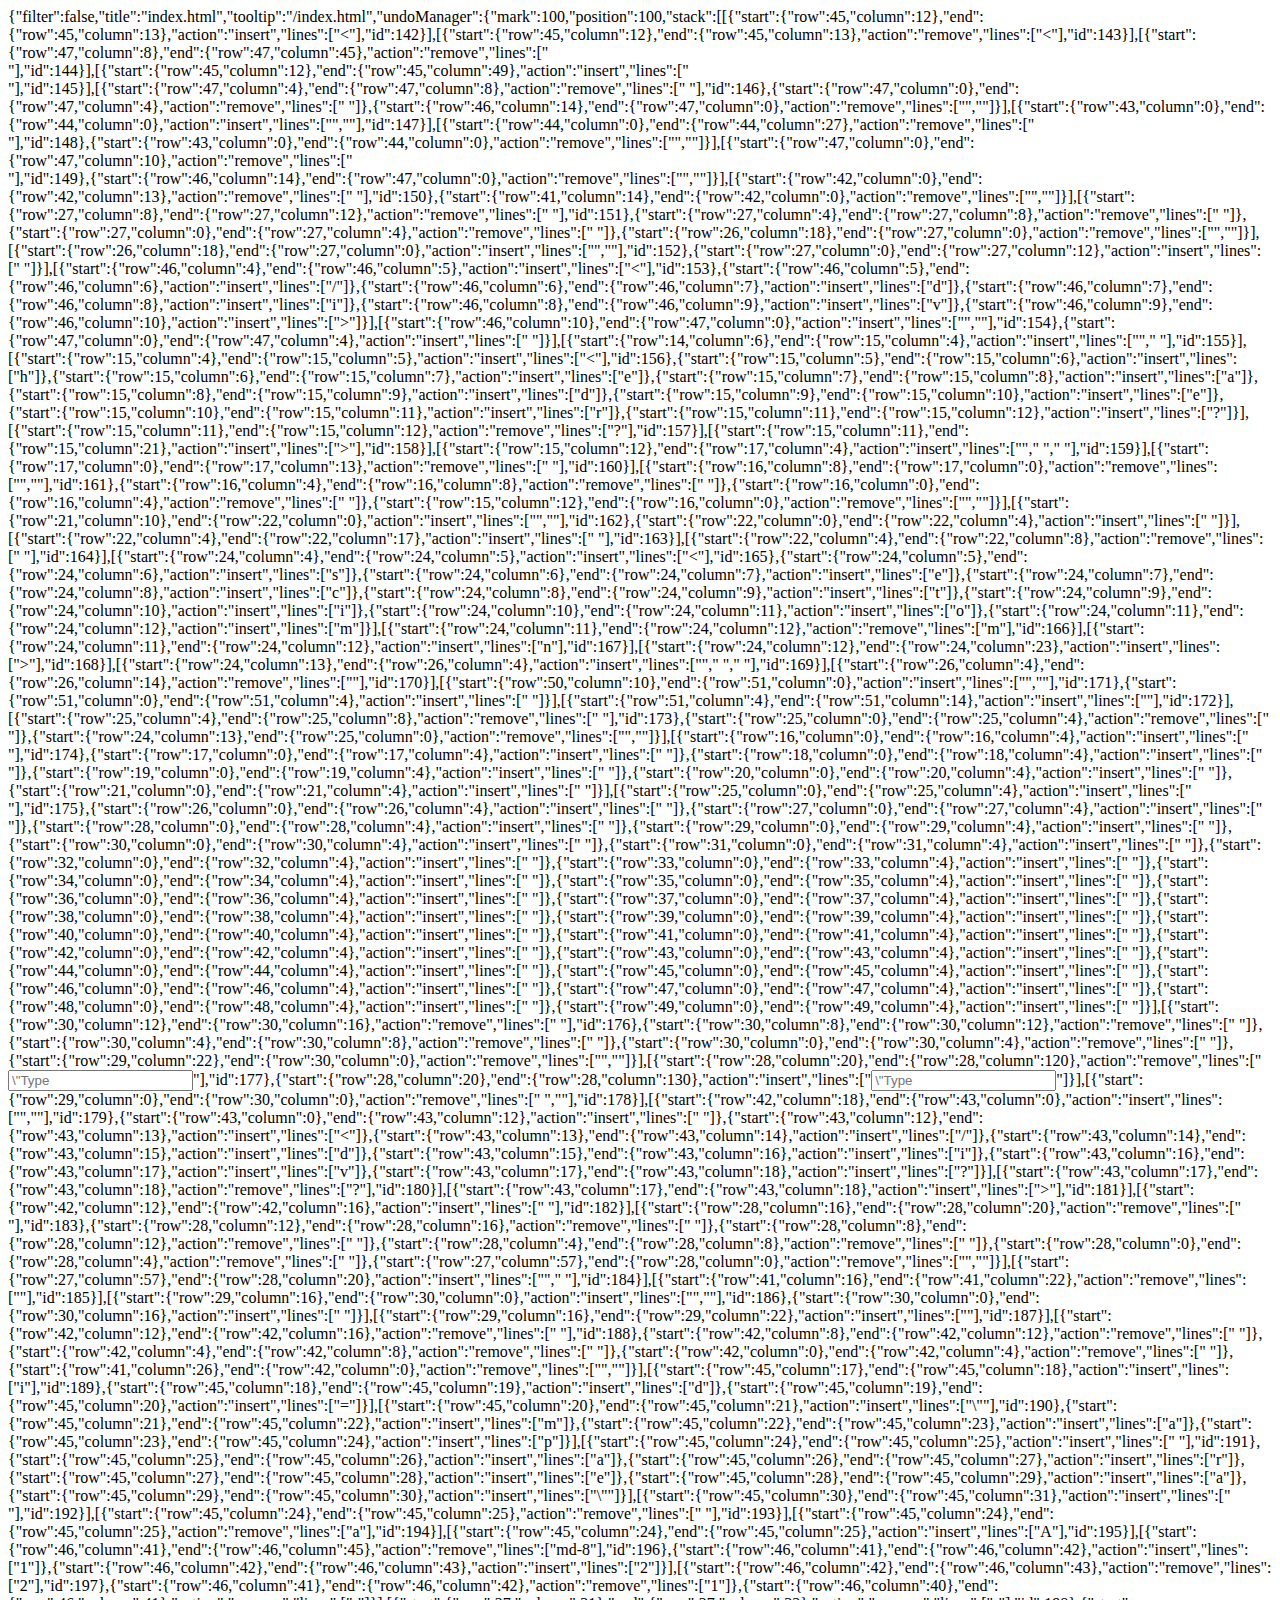
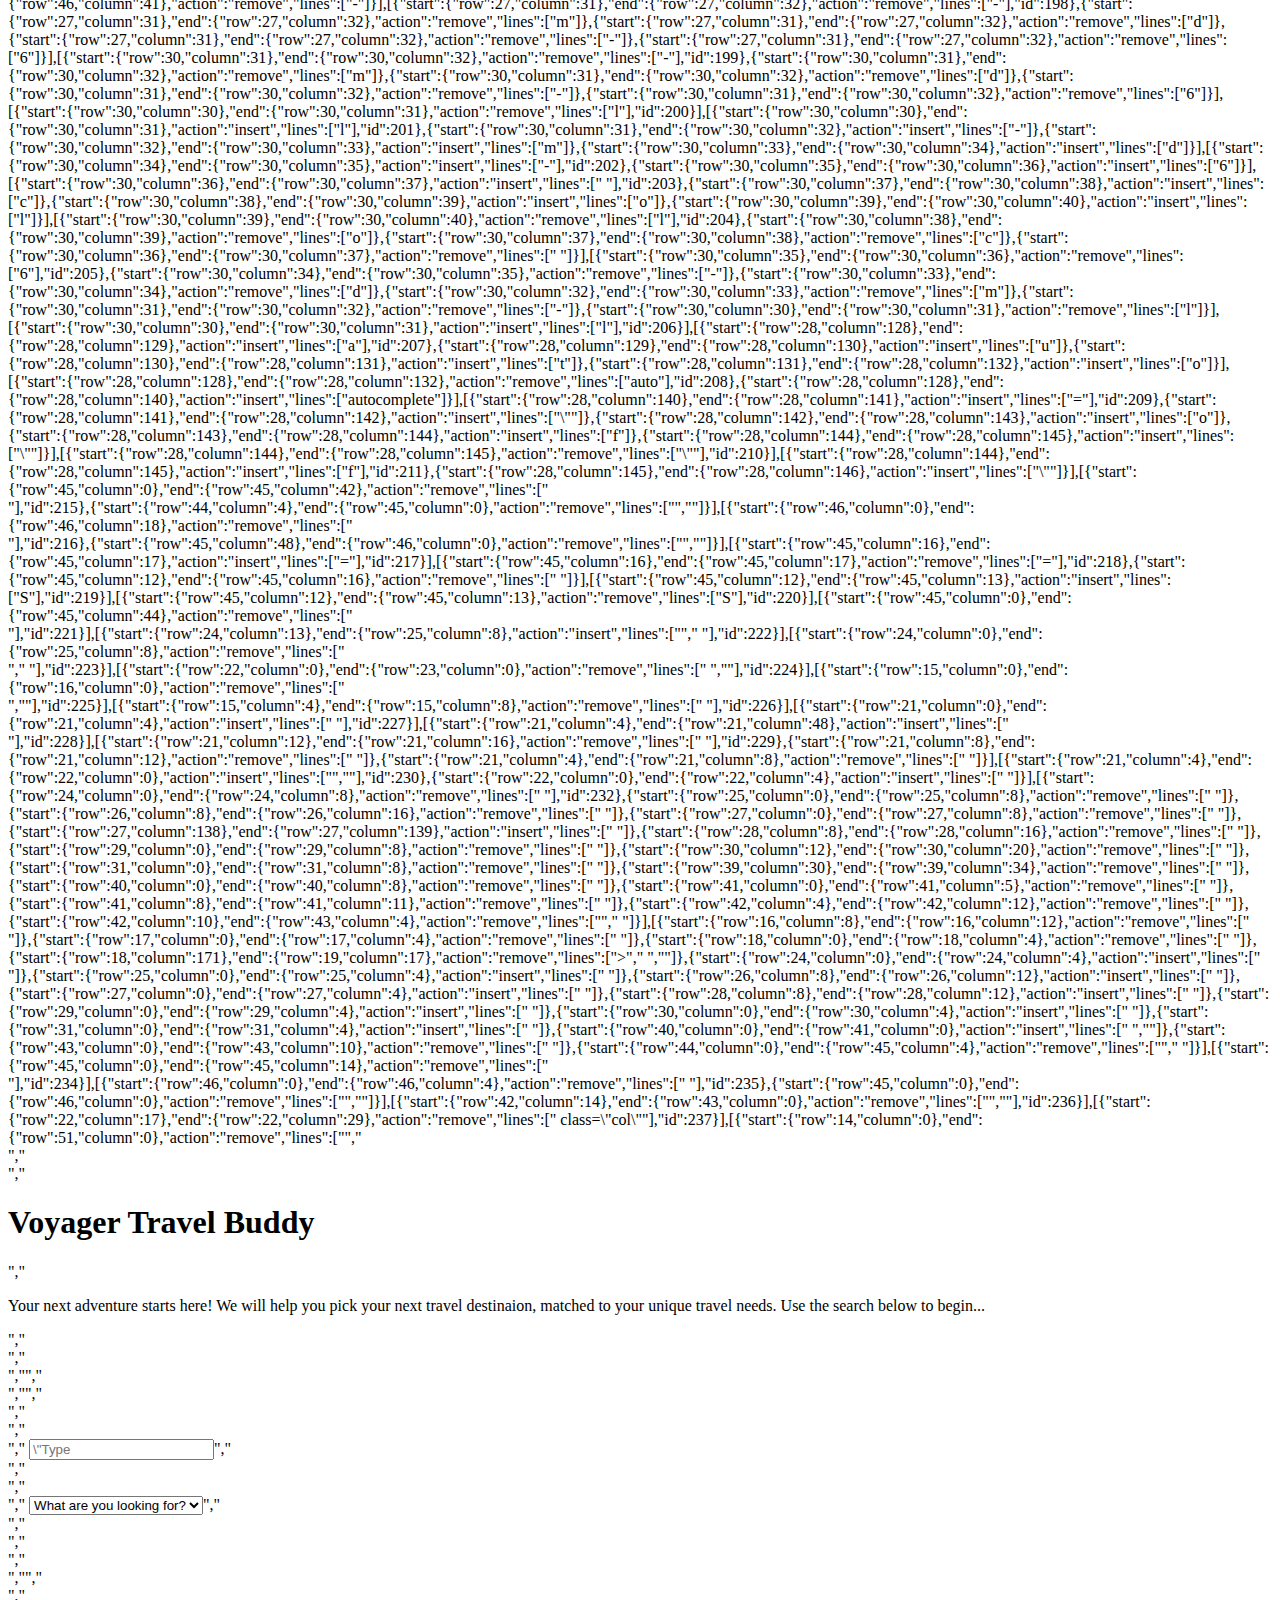
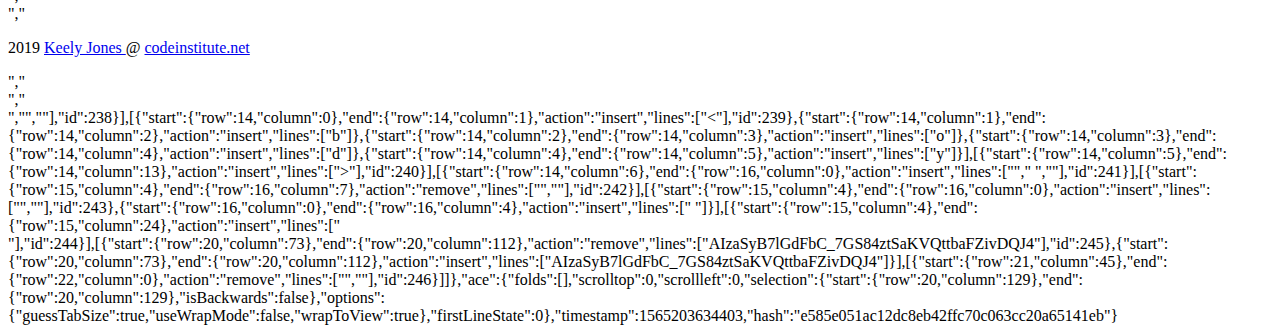
<file: .c9/metadata/environment/index.html>
{"filter":false,"title":"index.html","tooltip":"/index.html","undoManager":{"mark":100,"position":100,"stack":[[{"start":{"row":45,"column":12},"end":{"row":45,"column":13},"action":"insert","lines":["<"],"id":142}],[{"start":{"row":45,"column":12},"end":{"row":45,"column":13},"action":"remove","lines":["<"],"id":143}],[{"start":{"row":47,"column":8},"end":{"row":47,"column":45},"action":"remove","lines":["<div id=\"map\" class=\"col-md-8\"></div>"],"id":144}],[{"start":{"row":45,"column":12},"end":{"row":45,"column":49},"action":"insert","lines":["<div id=\"map\" class=\"col-md-8\"></div>"],"id":145}],[{"start":{"row":47,"column":4},"end":{"row":47,"column":8},"action":"remove","lines":["    "],"id":146},{"start":{"row":47,"column":0},"end":{"row":47,"column":4},"action":"remove","lines":["    "]},{"start":{"row":46,"column":14},"end":{"row":47,"column":0},"action":"remove","lines":["",""]}],[{"start":{"row":43,"column":0},"end":{"row":44,"column":0},"action":"insert","lines":["",""],"id":147}],[{"start":{"row":44,"column":0},"end":{"row":44,"column":27},"action":"remove","lines":["    <div class=\"container\">"],"id":148},{"start":{"row":43,"column":0},"end":{"row":44,"column":0},"action":"remove","lines":["",""]}],[{"start":{"row":47,"column":0},"end":{"row":47,"column":10},"action":"remove","lines":["    </div>"],"id":149},{"start":{"row":46,"column":14},"end":{"row":47,"column":0},"action":"remove","lines":["",""]}],[{"start":{"row":42,"column":0},"end":{"row":42,"column":13},"action":"remove","lines":["       </div>"],"id":150},{"start":{"row":41,"column":14},"end":{"row":42,"column":0},"action":"remove","lines":["",""]}],[{"start":{"row":27,"column":8},"end":{"row":27,"column":12},"action":"remove","lines":["    "],"id":151},{"start":{"row":27,"column":4},"end":{"row":27,"column":8},"action":"remove","lines":["    "]},{"start":{"row":27,"column":0},"end":{"row":27,"column":4},"action":"remove","lines":["    "]},{"start":{"row":26,"column":18},"end":{"row":27,"column":0},"action":"remove","lines":["",""]}],[{"start":{"row":26,"column":18},"end":{"row":27,"column":0},"action":"insert","lines":["",""],"id":152},{"start":{"row":27,"column":0},"end":{"row":27,"column":12},"action":"insert","lines":["            "]}],[{"start":{"row":46,"column":4},"end":{"row":46,"column":5},"action":"insert","lines":["<"],"id":153},{"start":{"row":46,"column":5},"end":{"row":46,"column":6},"action":"insert","lines":["/"]},{"start":{"row":46,"column":6},"end":{"row":46,"column":7},"action":"insert","lines":["d"]},{"start":{"row":46,"column":7},"end":{"row":46,"column":8},"action":"insert","lines":["i"]},{"start":{"row":46,"column":8},"end":{"row":46,"column":9},"action":"insert","lines":["v"]},{"start":{"row":46,"column":9},"end":{"row":46,"column":10},"action":"insert","lines":[">"]}],[{"start":{"row":46,"column":10},"end":{"row":47,"column":0},"action":"insert","lines":["",""],"id":154},{"start":{"row":47,"column":0},"end":{"row":47,"column":4},"action":"insert","lines":["    "]}],[{"start":{"row":14,"column":6},"end":{"row":15,"column":4},"action":"insert","lines":["","    "],"id":155}],[{"start":{"row":15,"column":4},"end":{"row":15,"column":5},"action":"insert","lines":["<"],"id":156},{"start":{"row":15,"column":5},"end":{"row":15,"column":6},"action":"insert","lines":["h"]},{"start":{"row":15,"column":6},"end":{"row":15,"column":7},"action":"insert","lines":["e"]},{"start":{"row":15,"column":7},"end":{"row":15,"column":8},"action":"insert","lines":["a"]},{"start":{"row":15,"column":8},"end":{"row":15,"column":9},"action":"insert","lines":["d"]},{"start":{"row":15,"column":9},"end":{"row":15,"column":10},"action":"insert","lines":["e"]},{"start":{"row":15,"column":10},"end":{"row":15,"column":11},"action":"insert","lines":["r"]},{"start":{"row":15,"column":11},"end":{"row":15,"column":12},"action":"insert","lines":["?"]}],[{"start":{"row":15,"column":11},"end":{"row":15,"column":12},"action":"remove","lines":["?"],"id":157}],[{"start":{"row":15,"column":11},"end":{"row":15,"column":21},"action":"insert","lines":["></header>"],"id":158}],[{"start":{"row":15,"column":12},"end":{"row":17,"column":4},"action":"insert","lines":["","        ","    "],"id":159}],[{"start":{"row":17,"column":0},"end":{"row":17,"column":13},"action":"remove","lines":["    </header>"],"id":160}],[{"start":{"row":16,"column":8},"end":{"row":17,"column":0},"action":"remove","lines":["",""],"id":161},{"start":{"row":16,"column":4},"end":{"row":16,"column":8},"action":"remove","lines":["    "]},{"start":{"row":16,"column":0},"end":{"row":16,"column":4},"action":"remove","lines":["    "]},{"start":{"row":15,"column":12},"end":{"row":16,"column":0},"action":"remove","lines":["",""]}],[{"start":{"row":21,"column":10},"end":{"row":22,"column":0},"action":"insert","lines":["",""],"id":162},{"start":{"row":22,"column":0},"end":{"row":22,"column":4},"action":"insert","lines":["    "]}],[{"start":{"row":22,"column":4},"end":{"row":22,"column":17},"action":"insert","lines":["    </header>"],"id":163}],[{"start":{"row":22,"column":4},"end":{"row":22,"column":8},"action":"remove","lines":["    "],"id":164}],[{"start":{"row":24,"column":4},"end":{"row":24,"column":5},"action":"insert","lines":["<"],"id":165},{"start":{"row":24,"column":5},"end":{"row":24,"column":6},"action":"insert","lines":["s"]},{"start":{"row":24,"column":6},"end":{"row":24,"column":7},"action":"insert","lines":["e"]},{"start":{"row":24,"column":7},"end":{"row":24,"column":8},"action":"insert","lines":["c"]},{"start":{"row":24,"column":8},"end":{"row":24,"column":9},"action":"insert","lines":["t"]},{"start":{"row":24,"column":9},"end":{"row":24,"column":10},"action":"insert","lines":["i"]},{"start":{"row":24,"column":10},"end":{"row":24,"column":11},"action":"insert","lines":["o"]},{"start":{"row":24,"column":11},"end":{"row":24,"column":12},"action":"insert","lines":["m"]}],[{"start":{"row":24,"column":11},"end":{"row":24,"column":12},"action":"remove","lines":["m"],"id":166}],[{"start":{"row":24,"column":11},"end":{"row":24,"column":12},"action":"insert","lines":["n"],"id":167}],[{"start":{"row":24,"column":12},"end":{"row":24,"column":23},"action":"insert","lines":["></section>"],"id":168}],[{"start":{"row":24,"column":13},"end":{"row":26,"column":4},"action":"insert","lines":["","        ","    "],"id":169}],[{"start":{"row":26,"column":4},"end":{"row":26,"column":14},"action":"remove","lines":["</section>"],"id":170}],[{"start":{"row":50,"column":10},"end":{"row":51,"column":0},"action":"insert","lines":["",""],"id":171},{"start":{"row":51,"column":0},"end":{"row":51,"column":4},"action":"insert","lines":["    "]}],[{"start":{"row":51,"column":4},"end":{"row":51,"column":14},"action":"insert","lines":["</section>"],"id":172}],[{"start":{"row":25,"column":4},"end":{"row":25,"column":8},"action":"remove","lines":["    "],"id":173},{"start":{"row":25,"column":0},"end":{"row":25,"column":4},"action":"remove","lines":["    "]},{"start":{"row":24,"column":13},"end":{"row":25,"column":0},"action":"remove","lines":["",""]}],[{"start":{"row":16,"column":0},"end":{"row":16,"column":4},"action":"insert","lines":["    "],"id":174},{"start":{"row":17,"column":0},"end":{"row":17,"column":4},"action":"insert","lines":["    "]},{"start":{"row":18,"column":0},"end":{"row":18,"column":4},"action":"insert","lines":["    "]},{"start":{"row":19,"column":0},"end":{"row":19,"column":4},"action":"insert","lines":["    "]},{"start":{"row":20,"column":0},"end":{"row":20,"column":4},"action":"insert","lines":["    "]},{"start":{"row":21,"column":0},"end":{"row":21,"column":4},"action":"insert","lines":["    "]}],[{"start":{"row":25,"column":0},"end":{"row":25,"column":4},"action":"insert","lines":["    "],"id":175},{"start":{"row":26,"column":0},"end":{"row":26,"column":4},"action":"insert","lines":["    "]},{"start":{"row":27,"column":0},"end":{"row":27,"column":4},"action":"insert","lines":["    "]},{"start":{"row":28,"column":0},"end":{"row":28,"column":4},"action":"insert","lines":["    "]},{"start":{"row":29,"column":0},"end":{"row":29,"column":4},"action":"insert","lines":["    "]},{"start":{"row":30,"column":0},"end":{"row":30,"column":4},"action":"insert","lines":["    "]},{"start":{"row":31,"column":0},"end":{"row":31,"column":4},"action":"insert","lines":["    "]},{"start":{"row":32,"column":0},"end":{"row":32,"column":4},"action":"insert","lines":["    "]},{"start":{"row":33,"column":0},"end":{"row":33,"column":4},"action":"insert","lines":["    "]},{"start":{"row":34,"column":0},"end":{"row":34,"column":4},"action":"insert","lines":["    "]},{"start":{"row":35,"column":0},"end":{"row":35,"column":4},"action":"insert","lines":["    "]},{"start":{"row":36,"column":0},"end":{"row":36,"column":4},"action":"insert","lines":["    "]},{"start":{"row":37,"column":0},"end":{"row":37,"column":4},"action":"insert","lines":["    "]},{"start":{"row":38,"column":0},"end":{"row":38,"column":4},"action":"insert","lines":["    "]},{"start":{"row":39,"column":0},"end":{"row":39,"column":4},"action":"insert","lines":["    "]},{"start":{"row":40,"column":0},"end":{"row":40,"column":4},"action":"insert","lines":["    "]},{"start":{"row":41,"column":0},"end":{"row":41,"column":4},"action":"insert","lines":["    "]},{"start":{"row":42,"column":0},"end":{"row":42,"column":4},"action":"insert","lines":["    "]},{"start":{"row":43,"column":0},"end":{"row":43,"column":4},"action":"insert","lines":["    "]},{"start":{"row":44,"column":0},"end":{"row":44,"column":4},"action":"insert","lines":["    "]},{"start":{"row":45,"column":0},"end":{"row":45,"column":4},"action":"insert","lines":["    "]},{"start":{"row":46,"column":0},"end":{"row":46,"column":4},"action":"insert","lines":["    "]},{"start":{"row":47,"column":0},"end":{"row":47,"column":4},"action":"insert","lines":["    "]},{"start":{"row":48,"column":0},"end":{"row":48,"column":4},"action":"insert","lines":["    "]},{"start":{"row":49,"column":0},"end":{"row":49,"column":4},"action":"insert","lines":["    "]}],[{"start":{"row":30,"column":12},"end":{"row":30,"column":16},"action":"remove","lines":["    "],"id":176},{"start":{"row":30,"column":8},"end":{"row":30,"column":12},"action":"remove","lines":["    "]},{"start":{"row":30,"column":4},"end":{"row":30,"column":8},"action":"remove","lines":["    "]},{"start":{"row":30,"column":0},"end":{"row":30,"column":4},"action":"remove","lines":["    "]},{"start":{"row":29,"column":22},"end":{"row":30,"column":0},"action":"remove","lines":["",""]}],[{"start":{"row":28,"column":20},"end":{"row":28,"column":120},"action":"remove","lines":["<input id=\"pac-input\" class=\"panel\" type=\"text\" placeholder=\"Type a city, country or location...\" />"],"id":177},{"start":{"row":28,"column":20},"end":{"row":28,"column":130},"action":"insert","lines":["<input class=\"form-control\" id=\"autocomplete\" placeholder=\"Type a city, country or location...\" type=\"text\" />"]}],[{"start":{"row":29,"column":0},"end":{"row":30,"column":0},"action":"remove","lines":["                </div>",""],"id":178}],[{"start":{"row":42,"column":18},"end":{"row":43,"column":0},"action":"insert","lines":["",""],"id":179},{"start":{"row":43,"column":0},"end":{"row":43,"column":12},"action":"insert","lines":["            "]},{"start":{"row":43,"column":12},"end":{"row":43,"column":13},"action":"insert","lines":["<"]},{"start":{"row":43,"column":13},"end":{"row":43,"column":14},"action":"insert","lines":["/"]},{"start":{"row":43,"column":14},"end":{"row":43,"column":15},"action":"insert","lines":["d"]},{"start":{"row":43,"column":15},"end":{"row":43,"column":16},"action":"insert","lines":["i"]},{"start":{"row":43,"column":16},"end":{"row":43,"column":17},"action":"insert","lines":["v"]},{"start":{"row":43,"column":17},"end":{"row":43,"column":18},"action":"insert","lines":["?"]}],[{"start":{"row":43,"column":17},"end":{"row":43,"column":18},"action":"remove","lines":["?"],"id":180}],[{"start":{"row":43,"column":17},"end":{"row":43,"column":18},"action":"insert","lines":[">"],"id":181}],[{"start":{"row":42,"column":12},"end":{"row":42,"column":16},"action":"insert","lines":["    "],"id":182}],[{"start":{"row":28,"column":16},"end":{"row":28,"column":20},"action":"remove","lines":["    "],"id":183},{"start":{"row":28,"column":12},"end":{"row":28,"column":16},"action":"remove","lines":["    "]},{"start":{"row":28,"column":8},"end":{"row":28,"column":12},"action":"remove","lines":["    "]},{"start":{"row":28,"column":4},"end":{"row":28,"column":8},"action":"remove","lines":["    "]},{"start":{"row":28,"column":0},"end":{"row":28,"column":4},"action":"remove","lines":["    "]},{"start":{"row":27,"column":57},"end":{"row":28,"column":0},"action":"remove","lines":["",""]}],[{"start":{"row":27,"column":57},"end":{"row":28,"column":20},"action":"insert","lines":["","                    "],"id":184}],[{"start":{"row":41,"column":16},"end":{"row":41,"column":22},"action":"remove","lines":["</div>"],"id":185}],[{"start":{"row":29,"column":16},"end":{"row":30,"column":0},"action":"insert","lines":["",""],"id":186},{"start":{"row":30,"column":0},"end":{"row":30,"column":16},"action":"insert","lines":["                "]}],[{"start":{"row":29,"column":16},"end":{"row":29,"column":22},"action":"insert","lines":["</div>"],"id":187}],[{"start":{"row":42,"column":12},"end":{"row":42,"column":16},"action":"remove","lines":["    "],"id":188},{"start":{"row":42,"column":8},"end":{"row":42,"column":12},"action":"remove","lines":["    "]},{"start":{"row":42,"column":4},"end":{"row":42,"column":8},"action":"remove","lines":["    "]},{"start":{"row":42,"column":0},"end":{"row":42,"column":4},"action":"remove","lines":["    "]},{"start":{"row":41,"column":26},"end":{"row":42,"column":0},"action":"remove","lines":["",""]}],[{"start":{"row":45,"column":17},"end":{"row":45,"column":18},"action":"insert","lines":["i"],"id":189},{"start":{"row":45,"column":18},"end":{"row":45,"column":19},"action":"insert","lines":["d"]},{"start":{"row":45,"column":19},"end":{"row":45,"column":20},"action":"insert","lines":["="]}],[{"start":{"row":45,"column":20},"end":{"row":45,"column":21},"action":"insert","lines":["\""],"id":190},{"start":{"row":45,"column":21},"end":{"row":45,"column":22},"action":"insert","lines":["m"]},{"start":{"row":45,"column":22},"end":{"row":45,"column":23},"action":"insert","lines":["a"]},{"start":{"row":45,"column":23},"end":{"row":45,"column":24},"action":"insert","lines":["p"]}],[{"start":{"row":45,"column":24},"end":{"row":45,"column":25},"action":"insert","lines":[" "],"id":191},{"start":{"row":45,"column":25},"end":{"row":45,"column":26},"action":"insert","lines":["a"]},{"start":{"row":45,"column":26},"end":{"row":45,"column":27},"action":"insert","lines":["r"]},{"start":{"row":45,"column":27},"end":{"row":45,"column":28},"action":"insert","lines":["e"]},{"start":{"row":45,"column":28},"end":{"row":45,"column":29},"action":"insert","lines":["a"]},{"start":{"row":45,"column":29},"end":{"row":45,"column":30},"action":"insert","lines":["\""]}],[{"start":{"row":45,"column":30},"end":{"row":45,"column":31},"action":"insert","lines":[" "],"id":192}],[{"start":{"row":45,"column":24},"end":{"row":45,"column":25},"action":"remove","lines":[" "],"id":193}],[{"start":{"row":45,"column":24},"end":{"row":45,"column":25},"action":"remove","lines":["a"],"id":194}],[{"start":{"row":45,"column":24},"end":{"row":45,"column":25},"action":"insert","lines":["A"],"id":195}],[{"start":{"row":46,"column":41},"end":{"row":46,"column":45},"action":"remove","lines":["md-8"],"id":196},{"start":{"row":46,"column":41},"end":{"row":46,"column":42},"action":"insert","lines":["1"]},{"start":{"row":46,"column":42},"end":{"row":46,"column":43},"action":"insert","lines":["2"]}],[{"start":{"row":46,"column":42},"end":{"row":46,"column":43},"action":"remove","lines":["2"],"id":197},{"start":{"row":46,"column":41},"end":{"row":46,"column":42},"action":"remove","lines":["1"]},{"start":{"row":46,"column":40},"end":{"row":46,"column":41},"action":"remove","lines":["-"]}],[{"start":{"row":27,"column":31},"end":{"row":27,"column":32},"action":"remove","lines":["-"],"id":198},{"start":{"row":27,"column":31},"end":{"row":27,"column":32},"action":"remove","lines":["m"]},{"start":{"row":27,"column":31},"end":{"row":27,"column":32},"action":"remove","lines":["d"]},{"start":{"row":27,"column":31},"end":{"row":27,"column":32},"action":"remove","lines":["-"]},{"start":{"row":27,"column":31},"end":{"row":27,"column":32},"action":"remove","lines":["6"]}],[{"start":{"row":30,"column":31},"end":{"row":30,"column":32},"action":"remove","lines":["-"],"id":199},{"start":{"row":30,"column":31},"end":{"row":30,"column":32},"action":"remove","lines":["m"]},{"start":{"row":30,"column":31},"end":{"row":30,"column":32},"action":"remove","lines":["d"]},{"start":{"row":30,"column":31},"end":{"row":30,"column":32},"action":"remove","lines":["-"]},{"start":{"row":30,"column":31},"end":{"row":30,"column":32},"action":"remove","lines":["6"]}],[{"start":{"row":30,"column":30},"end":{"row":30,"column":31},"action":"remove","lines":["l"],"id":200}],[{"start":{"row":30,"column":30},"end":{"row":30,"column":31},"action":"insert","lines":["l"],"id":201},{"start":{"row":30,"column":31},"end":{"row":30,"column":32},"action":"insert","lines":["-"]},{"start":{"row":30,"column":32},"end":{"row":30,"column":33},"action":"insert","lines":["m"]},{"start":{"row":30,"column":33},"end":{"row":30,"column":34},"action":"insert","lines":["d"]}],[{"start":{"row":30,"column":34},"end":{"row":30,"column":35},"action":"insert","lines":["-"],"id":202},{"start":{"row":30,"column":35},"end":{"row":30,"column":36},"action":"insert","lines":["6"]}],[{"start":{"row":30,"column":36},"end":{"row":30,"column":37},"action":"insert","lines":[" "],"id":203},{"start":{"row":30,"column":37},"end":{"row":30,"column":38},"action":"insert","lines":["c"]},{"start":{"row":30,"column":38},"end":{"row":30,"column":39},"action":"insert","lines":["o"]},{"start":{"row":30,"column":39},"end":{"row":30,"column":40},"action":"insert","lines":["l"]}],[{"start":{"row":30,"column":39},"end":{"row":30,"column":40},"action":"remove","lines":["l"],"id":204},{"start":{"row":30,"column":38},"end":{"row":30,"column":39},"action":"remove","lines":["o"]},{"start":{"row":30,"column":37},"end":{"row":30,"column":38},"action":"remove","lines":["c"]},{"start":{"row":30,"column":36},"end":{"row":30,"column":37},"action":"remove","lines":[" "]}],[{"start":{"row":30,"column":35},"end":{"row":30,"column":36},"action":"remove","lines":["6"],"id":205},{"start":{"row":30,"column":34},"end":{"row":30,"column":35},"action":"remove","lines":["-"]},{"start":{"row":30,"column":33},"end":{"row":30,"column":34},"action":"remove","lines":["d"]},{"start":{"row":30,"column":32},"end":{"row":30,"column":33},"action":"remove","lines":["m"]},{"start":{"row":30,"column":31},"end":{"row":30,"column":32},"action":"remove","lines":["-"]},{"start":{"row":30,"column":30},"end":{"row":30,"column":31},"action":"remove","lines":["l"]}],[{"start":{"row":30,"column":30},"end":{"row":30,"column":31},"action":"insert","lines":["l"],"id":206}],[{"start":{"row":28,"column":128},"end":{"row":28,"column":129},"action":"insert","lines":["a"],"id":207},{"start":{"row":28,"column":129},"end":{"row":28,"column":130},"action":"insert","lines":["u"]},{"start":{"row":28,"column":130},"end":{"row":28,"column":131},"action":"insert","lines":["t"]},{"start":{"row":28,"column":131},"end":{"row":28,"column":132},"action":"insert","lines":["o"]}],[{"start":{"row":28,"column":128},"end":{"row":28,"column":132},"action":"remove","lines":["auto"],"id":208},{"start":{"row":28,"column":128},"end":{"row":28,"column":140},"action":"insert","lines":["autocomplete"]}],[{"start":{"row":28,"column":140},"end":{"row":28,"column":141},"action":"insert","lines":["="],"id":209},{"start":{"row":28,"column":141},"end":{"row":28,"column":142},"action":"insert","lines":["\""]},{"start":{"row":28,"column":142},"end":{"row":28,"column":143},"action":"insert","lines":["o"]},{"start":{"row":28,"column":143},"end":{"row":28,"column":144},"action":"insert","lines":["f"]},{"start":{"row":28,"column":144},"end":{"row":28,"column":145},"action":"insert","lines":["\""]}],[{"start":{"row":28,"column":144},"end":{"row":28,"column":145},"action":"remove","lines":["\""],"id":210}],[{"start":{"row":28,"column":144},"end":{"row":28,"column":145},"action":"insert","lines":["f"],"id":211},{"start":{"row":28,"column":145},"end":{"row":28,"column":146},"action":"insert","lines":["\""]}],[{"start":{"row":45,"column":0},"end":{"row":45,"column":42},"action":"remove","lines":["            <div id=\"mapArea\" class=\"row\">"],"id":215},{"start":{"row":44,"column":4},"end":{"row":45,"column":0},"action":"remove","lines":["",""]}],[{"start":{"row":46,"column":0},"end":{"row":46,"column":18},"action":"remove","lines":["            </div>"],"id":216},{"start":{"row":45,"column":48},"end":{"row":46,"column":0},"action":"remove","lines":["",""]}],[{"start":{"row":45,"column":16},"end":{"row":45,"column":17},"action":"insert","lines":["="],"id":217}],[{"start":{"row":45,"column":16},"end":{"row":45,"column":17},"action":"remove","lines":["="],"id":218},{"start":{"row":45,"column":12},"end":{"row":45,"column":16},"action":"remove","lines":["    "]}],[{"start":{"row":45,"column":12},"end":{"row":45,"column":13},"action":"insert","lines":["S"],"id":219}],[{"start":{"row":45,"column":12},"end":{"row":45,"column":13},"action":"remove","lines":["S"],"id":220}],[{"start":{"row":45,"column":0},"end":{"row":45,"column":44},"action":"remove","lines":["            <div id=\"map\" class=\"col\"></div>"],"id":221}],[{"start":{"row":24,"column":13},"end":{"row":25,"column":8},"action":"insert","lines":["","        "],"id":222}],[{"start":{"row":24,"column":0},"end":{"row":25,"column":8},"action":"remove","lines":["    <section>","        "],"id":223}],[{"start":{"row":22,"column":0},"end":{"row":23,"column":0},"action":"remove","lines":["    </header>",""],"id":224}],[{"start":{"row":15,"column":0},"end":{"row":16,"column":0},"action":"remove","lines":["    <header>",""],"id":225}],[{"start":{"row":15,"column":4},"end":{"row":15,"column":8},"action":"remove","lines":["    "],"id":226}],[{"start":{"row":21,"column":0},"end":{"row":21,"column":4},"action":"insert","lines":["    "],"id":227}],[{"start":{"row":21,"column":4},"end":{"row":21,"column":48},"action":"insert","lines":["            <div id=\"map\" class=\"col\"></div>"],"id":228}],[{"start":{"row":21,"column":12},"end":{"row":21,"column":16},"action":"remove","lines":["    "],"id":229},{"start":{"row":21,"column":8},"end":{"row":21,"column":12},"action":"remove","lines":["    "]},{"start":{"row":21,"column":4},"end":{"row":21,"column":8},"action":"remove","lines":["    "]}],[{"start":{"row":21,"column":4},"end":{"row":22,"column":0},"action":"insert","lines":["",""],"id":230},{"start":{"row":22,"column":0},"end":{"row":22,"column":4},"action":"insert","lines":["    "]}],[{"start":{"row":24,"column":0},"end":{"row":24,"column":8},"action":"remove","lines":["        "],"id":232},{"start":{"row":25,"column":0},"end":{"row":25,"column":8},"action":"remove","lines":["        "]},{"start":{"row":26,"column":8},"end":{"row":26,"column":16},"action":"remove","lines":["        "]},{"start":{"row":27,"column":0},"end":{"row":27,"column":8},"action":"remove","lines":["        "]},{"start":{"row":27,"column":138},"end":{"row":27,"column":139},"action":"insert","lines":[" "]},{"start":{"row":28,"column":8},"end":{"row":28,"column":16},"action":"remove","lines":["        "]},{"start":{"row":29,"column":0},"end":{"row":29,"column":8},"action":"remove","lines":["        "]},{"start":{"row":30,"column":12},"end":{"row":30,"column":20},"action":"remove","lines":["        "]},{"start":{"row":31,"column":0},"end":{"row":31,"column":8},"action":"remove","lines":["        "]},{"start":{"row":39,"column":30},"end":{"row":39,"column":34},"action":"remove","lines":["    "]},{"start":{"row":40,"column":0},"end":{"row":40,"column":8},"action":"remove","lines":["        "]},{"start":{"row":41,"column":0},"end":{"row":41,"column":5},"action":"remove","lines":["     "]},{"start":{"row":41,"column":8},"end":{"row":41,"column":11},"action":"remove","lines":["   "]},{"start":{"row":42,"column":4},"end":{"row":42,"column":12},"action":"remove","lines":["        "]},{"start":{"row":42,"column":10},"end":{"row":43,"column":4},"action":"remove","lines":["","    "]}],[{"start":{"row":16,"column":8},"end":{"row":16,"column":12},"action":"remove","lines":["    "]},{"start":{"row":17,"column":0},"end":{"row":17,"column":4},"action":"remove","lines":["    "]},{"start":{"row":18,"column":0},"end":{"row":18,"column":4},"action":"remove","lines":["    "]},{"start":{"row":18,"column":171},"end":{"row":19,"column":17},"action":"remove","lines":[">","            </div"]},{"start":{"row":20,"column":4},"end":{"row":21,"column":0},"action":"insert","lines":["</div>",""]},{"start":{"row":24,"column":0},"end":{"row":24,"column":4},"action":"insert","lines":["    "]},{"start":{"row":25,"column":0},"end":{"row":25,"column":4},"action":"insert","lines":["    "]},{"start":{"row":26,"column":8},"end":{"row":26,"column":12},"action":"insert","lines":["    "]},{"start":{"row":27,"column":0},"end":{"row":27,"column":4},"action":"insert","lines":["    "]},{"start":{"row":28,"column":8},"end":{"row":28,"column":12},"action":"insert","lines":["    "]},{"start":{"row":29,"column":0},"end":{"row":29,"column":4},"action":"insert","lines":["    "]},{"start":{"row":30,"column":0},"end":{"row":30,"column":4},"action":"insert","lines":["    "]},{"start":{"row":31,"column":0},"end":{"row":31,"column":4},"action":"insert","lines":["    "]},{"start":{"row":40,"column":0},"end":{"row":41,"column":0},"action":"insert","lines":["                </div>",""]},{"start":{"row":43,"column":0},"end":{"row":43,"column":10},"action":"remove","lines":["    </div>"]},{"start":{"row":44,"column":0},"end":{"row":45,"column":4},"action":"remove","lines":["","    "]}],[{"start":{"row":45,"column":0},"end":{"row":45,"column":14},"action":"remove","lines":["    </section>"],"id":234}],[{"start":{"row":46,"column":0},"end":{"row":46,"column":4},"action":"remove","lines":["    "],"id":235},{"start":{"row":45,"column":0},"end":{"row":46,"column":0},"action":"remove","lines":["",""]}],[{"start":{"row":42,"column":14},"end":{"row":43,"column":0},"action":"remove","lines":["",""],"id":236}],[{"start":{"row":22,"column":17},"end":{"row":22,"column":29},"action":"remove","lines":[" class=\"col\""],"id":237}],[{"start":{"row":14,"column":0},"end":{"row":51,"column":0},"action":"remove","lines":["<body>","    <div class=\"jumbotron\">","        <div class=\"container\">","            <h1 class=\"display-3\">Voyager Travel Buddy</h1>","            <p>Your next adventure starts here! We will help you pick your next travel destinaion, matched to your unique travel needs. Use the search below to begin...</p>","        </div>","    </div>","","    <div id=\"map\"></div>","","    <div class=\"container\">","        <div class=\"row\">","            <div class=\"col\" id=\"locationField\">","                <input class=\"form-control\" id=\"autocomplete\" placeholder=\"Type a city, country or location...\" type=\"text\" autocomplete=\"off\" />","            </div>","            <div class=\"col\">","                <div id=\"searchField\" class=\"panel\">","                    <select class=\"custom-select\" onchange=\"search();\" id=\"locations\">","                            <option value=\"\" disabled selected>What are you looking for?</option>","                            <option value=\"hotel\">Hotels</option>","                        \t<option value=\"restaurant\">Restaurants</option>","                        \t<option value=\"cafe\">Cafés</option>","                        \t<option value=\"bar\">Bars</option>","                        \t<option value=\"park\">Parks</option>","                        \t<option value=\"museum\">Museums</option>","                    \t</select>","                </div>","            </div>","        </div>","    </div>","","    <footer id=\"footer\" class=\"bg-light text-dark\">","        <div class=\"text-left\">","            <p id=\"footer-text\"> 2019 <a href=\"#\" target=\"_blank\"> Keely Jones </a> @ <a href=\"https://codeinstitute.net/\" target=\"_blank\"> codeinstitute.net </a> </p>","        </div>","    </footer>","",""],"id":238}],[{"start":{"row":14,"column":0},"end":{"row":14,"column":1},"action":"insert","lines":["<"],"id":239},{"start":{"row":14,"column":1},"end":{"row":14,"column":2},"action":"insert","lines":["b"]},{"start":{"row":14,"column":2},"end":{"row":14,"column":3},"action":"insert","lines":["o"]},{"start":{"row":14,"column":3},"end":{"row":14,"column":4},"action":"insert","lines":["d"]},{"start":{"row":14,"column":4},"end":{"row":14,"column":5},"action":"insert","lines":["y"]}],[{"start":{"row":14,"column":5},"end":{"row":14,"column":13},"action":"insert","lines":["></body>"],"id":240}],[{"start":{"row":14,"column":6},"end":{"row":16,"column":0},"action":"insert","lines":["","    ",""],"id":241}],[{"start":{"row":15,"column":4},"end":{"row":16,"column":7},"action":"remove","lines":["","</body>"],"id":242}],[{"start":{"row":15,"column":4},"end":{"row":16,"column":0},"action":"insert","lines":["",""],"id":243},{"start":{"row":16,"column":0},"end":{"row":16,"column":4},"action":"insert","lines":["    "]}],[{"start":{"row":15,"column":4},"end":{"row":15,"column":24},"action":"insert","lines":["<div id=\"map\"></div>"],"id":244}],[{"start":{"row":20,"column":73},"end":{"row":20,"column":112},"action":"remove","lines":["AIzaSyB7lGdFbC_7GS84ztSaKVQttbaFZivDQJ4"],"id":245},{"start":{"row":20,"column":73},"end":{"row":20,"column":112},"action":"insert","lines":["AIzaSyB7lGdFbC_7GS84ztSaKVQttbaFZivDQJ4"]}],[{"start":{"row":21,"column":45},"end":{"row":22,"column":0},"action":"remove","lines":["",""],"id":246}]]},"ace":{"folds":[],"scrolltop":0,"scrollleft":0,"selection":{"start":{"row":20,"column":129},"end":{"row":20,"column":129},"isBackwards":false},"options":{"guessTabSize":true,"useWrapMode":false,"wrapToView":true},"firstLineState":0},"timestamp":1565203634403,"hash":"e585e051ac12dc8eb42ffc70c063cc20a65141eb"}
</file>
